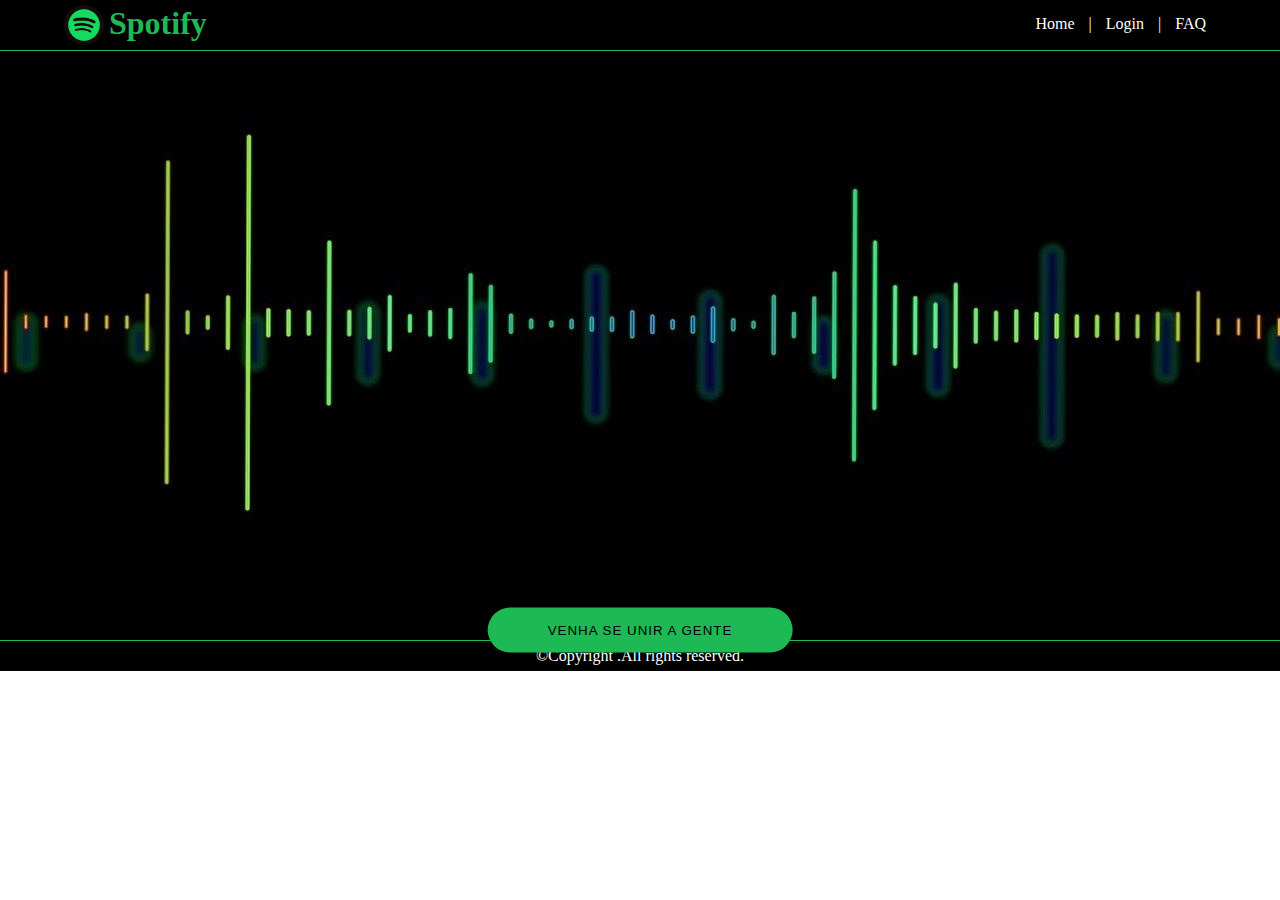
<file: projeto_spotify/index.html>
<!DOCTYPE html>
<html lang="pt-br">
<head>
    <meta charset="UTF-8">
    <meta name="viewport" >
    <title>Bem vindo ao spotify</title>
    <link rel="stylesheet" type="text/css" href="index.css"/>
</head>
<body>

    <header>

        <div id="logo">
            <img id="logo-foto" src="imagens-utilizadas/spotify-logo.png"/>
            <h1>Spotify</h1>
        </div>

        <div id="menu">
            <a class="elementoMenu" href="index.html">Home</a> |
            <a class="elementoMenu" href="login.html">Login</a> |
            <a class="elementoMenu" href="faq.html">FAQ</a>
        </div>
    </header>

    <div id="conteudo-principal">
        <img id="imagem-central" src="imagens-utilizadas/imagem_projeto_spotify.jpg"/>
        <button id="botao-imagem">venha se unir a gente</button>
    </div>


    <footer>
        <div>©Copyright .All rights reserved.</div>
    </footer>
    
</body>
</html>
</file>
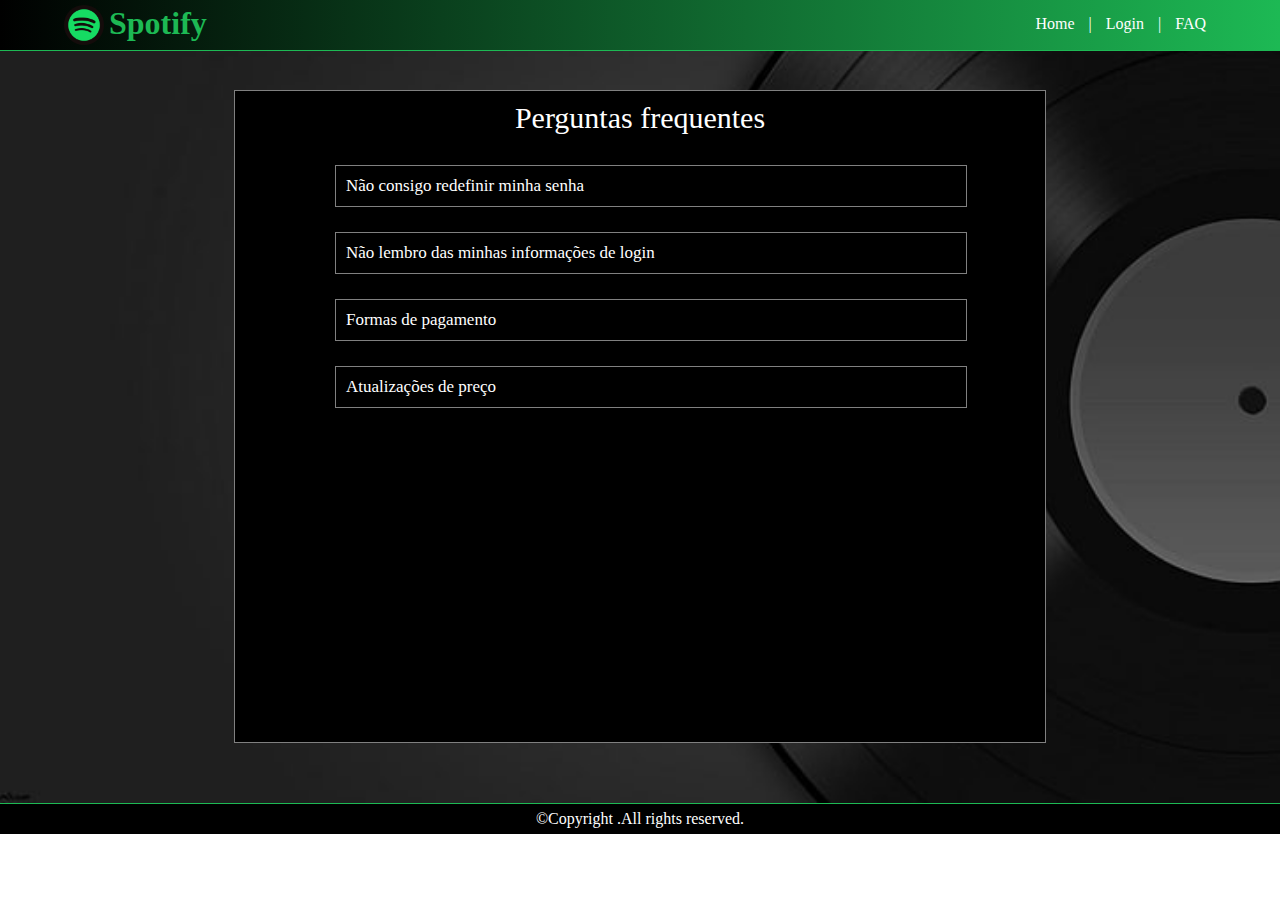
<file: projeto_spotify/faq.html>
<!DOCTYPE html>
<html lang="pt-br">
<head>
    <meta charset="UTF-8">
    <meta name="viewport" content="width=device-width, initial-scale=1.0">
    <title>Bem vindo a FAQ</title>
    <link rel="stylesheet" type="text/css" href="faq.css"/>
</head>

<body>
    <header>

        <div id="logo">
            <img id="logo-foto" src="imagens-utilizadas/spotify-logo.png"/>
            <h1>Spotify</h1>
        </div>

        <div id="menu">
            <a class="elementoMenu" href="index.html">Home</a> |
            <a class="elementoMenu" href="login.html">Login</a> |
            <a class="elementoMenu" href="faq.html">FAQ</a>
        </div>
    </header>

 
<div id="conteudo-principal">
    <div id="container">
        <p>Perguntas frequentes</p>
        <a class="pergunta">Não consigo redefinir minha senha</a>
        <a class="pergunta">Não lembro das minhas informações de login</a>
        <a class="pergunta">Formas de pagamento</a>
        <a class="pergunta">Atualizações de preço</a>
    </div>

</div>

    <footer>
        <div>©Copyright .All rights reserved.</div>
    </footer>
</body>
</html>
</file>
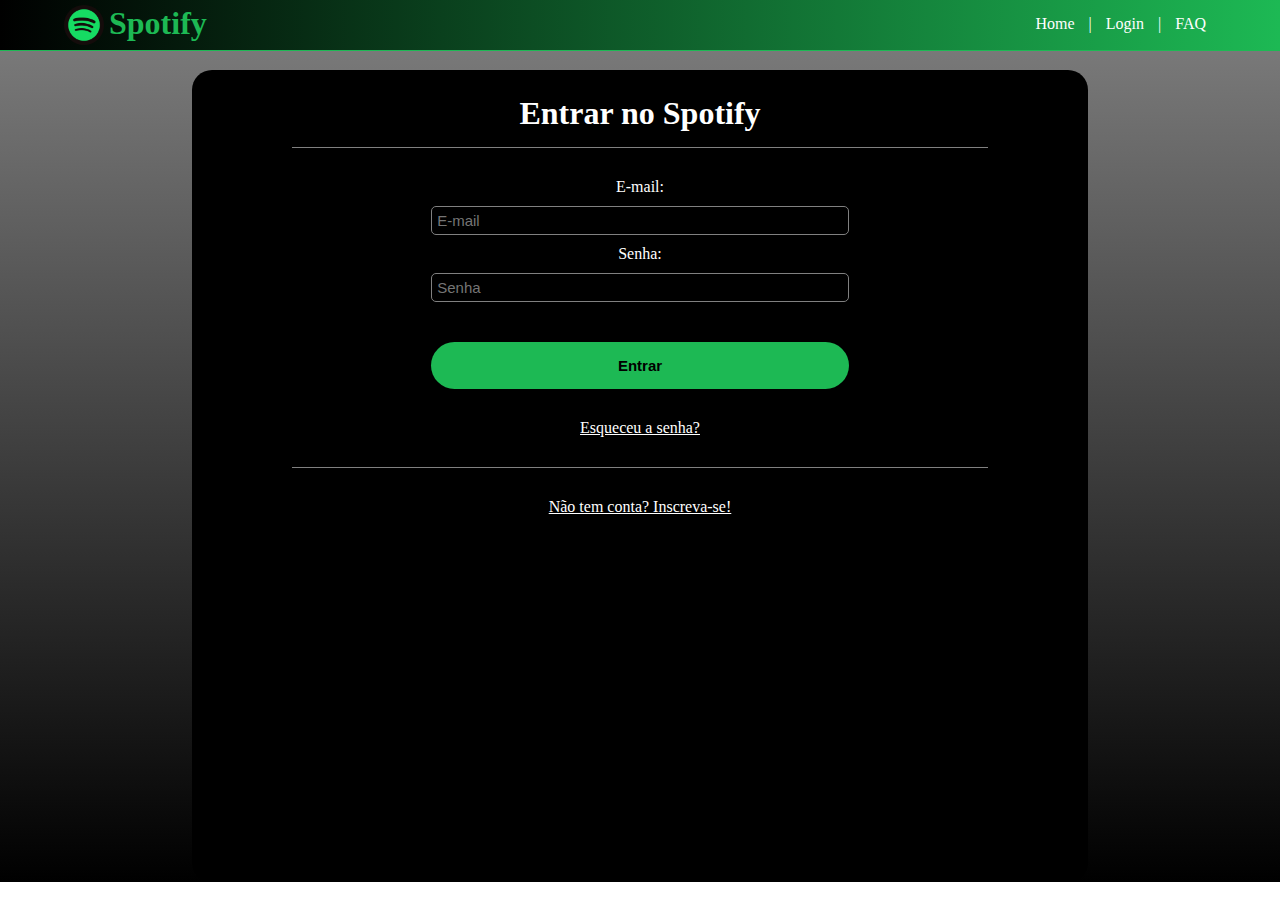
<file: projeto_spotify/login.html>
<!DOCTYPE html>
<html lang="pt-br">
<head>
    <meta charset="UTF-8">
    <meta name="viewport" content="width=device-width, initial-scale=1.0">
    <title>Bem vindo</title>
    <link rel="stylesheet" type="text/css" href="login.css"/>
</head>
<body>
    <header>

        <div id="logo">
            <img id="logo-foto" src="imagens-utilizadas/spotify-logo.png"/>
            <h1>Spotify</h1>
        </div>

        <div id="menu">
            <a class="elementoMenu" href="index.html">Home</a> |
            <a class="elementoMenu" href="login.html">Login</a> |
            <a class="elementoMenu" href="faq.html">FAQ</a>
        </div>
    </header>

    <div id="conteudo-principal">
        <div id="container">
            <h1 id="texto-container">Entrar no Spotify</h1>
            <a class="label">E-mail:</a>
            <input placeholder="E-mail" class="textBox" type="email">
            <a class="label">Senha:</a>
            <input class="textBox" placeholder="Senha" type="password">
            <button>Entrar</button>
            <a id="esqueceu-senha">Esqueceu a senha?</a>
            <a id="registre-se">Não tem conta? Inscreva-se!</a>
        </div>
    </div>
</body>
</html>
</file>
<file: projeto_spotify/index.css>
*{
    margin: 0;
    padding: 0;
}

header{
    background: black;
    height: 50px;
    position: fixed;
    width: 100%;
    border-bottom: #1db954 1px solid;
    
    
}

#logo{
    color: #1db954;
    margin-top: 5px;
    float: left;
    margin-left: 5%;
    display: flex;
}


#logo-foto{
    border-radius: 80%;
    width: 40px;
    margin-right: 5px;
}

#menu{
    margin-top: 15px;
    color: white;
    float: right;
    margin-right: 5%;
}

.elementoMenu{
    margin: 0px 10px;
    cursor: pointer;
    text-decoration: none;
    color: white;
}

.elementoMenu:hover{
    transition: 0.5s;
    color: #1db954;
}

#conteudo-principal{
    margin-bottom: -4px;
}

#imagem-central{
    width: 100%;
}

#botao-imagem{
    position: absolute;
    top: 70%;
    left: 50%;
    transform: translate(-50%, -50%);
    border: none;
    cursor: pointer;
    color: black;
    background: #1db954;
    padding: 15px 60px;
    text-transform: uppercase;
    border-radius: 30px;
    letter-spacing: 1px;
    
}

footer{
    color: white;
    background: black;
    height: 30px;
    border-top: #1db954 solid 1px;
    
    justify-content: center;
    display: flex;
    align-items: center;
}
</file>
<file: projeto_spotify/faq.css>
*{
    margin: 0;
    padding: 0;
    
}

header{
    background: linear-gradient(to right,black,#1db954);
    height: 50px;
    position: fixed;
    width: 100%;
    border-bottom: #1db954 1px solid;
    
}

#logo{
    color: #1db954;
    margin-top: 5px;
    float: left;
    margin-left: 5%;
    display: flex;
}


#logo-foto{
    border-radius: 80%;
    width: 40px;
    margin-right: 5px;
}

#menu{
    margin-top: 15px;
    color: white;
    float: right;
    margin-right: 5%;
}

.elementoMenu{
    margin: 0px 10px;
    cursor: pointer;
    text-decoration: none;
    color: white;
}

.elementoMenu:hover{
    transition: 0.5s;
    color: black;
}

#conteudo-principal{
    padding: 60px;
    background: url("./imagens-utilizadas/music-vinyl-simple-background-minimalism-wallpaper-preview.jpg") no-repeat center center;
    display: flex;
    flex-direction: column;
    align-items: center;
    box-sizing: border-box;
    background-size: cover;
}

#container{
   box-sizing: border-box;
   margin-top: 30px;
   width: 70%;
   border: gray 1px solid;
   color: white;
   padding:10px 100px 0 100px;
   height: 72.5vh;
   display: flex;
   flex-direction: column;
   background-color: black;
}

#container p{
    font-size: 30px;
    margin-bottom: 30px;
    text-align: center;
}

.pergunta{
    width: 100%;
    border: 1px solid gray;
    margin-bottom: 25px;
    font-size: 17px;
    padding: 10px;
}

footer{
    color: white;
    background: black;
    height: 30px;
    border-top: #1db954 solid 1px;
    justify-content: center;
    display: flex;
    align-items: center;
}
</file>
<file: projeto_spotify/login.css>
*{
    margin: 0;
    padding: 0;
    
}

header{
    background: linear-gradient(to right,black,#1db954);
    height: 50px;
    position: fixed;
    width: 100%;
    border-bottom: #1db954 1px solid;
    
}

#logo{
    color: #1db954;
    margin-top: 5px;
    float: left;
    margin-left: 5%;
    display: flex;
}


#logo-foto{
    border-radius: 80%;
    width: 40px;
    margin-right: 5px;
}

#menu{
    margin-top: 15px;
    color: white;
    float: right;
    margin-right: 5%;
}

.elementoMenu{
    margin: 0px 10px;
    cursor: pointer;
    text-decoration: none;
    color: white;
}

.elementoMenu:hover{
    transition: 0.5s;
    color: black;
}

#conteudo-principal{
    padding-top: 50px;
    margin: 0 auto;
    background: linear-gradient(gray,black);
    display: flex;
    flex-direction: column;
    align-items: center;
    height: 92.4vh;
}

#container{
    margin-top: 20px;
    background-color: black;
    color: white;
    border-radius: 20px;
    padding: 10px 100px 0 100px;
    display: flex;
    flex-direction: column;
    align-items: center;
    width: 70%;
    height: 92.4vh;
    box-sizing: border-box;
}

#texto-container{
    width: 100%;
    border-bottom: gray 1px solid;
    margin-bottom:30px;
    text-align: center;
    padding: 15px 0;
}



.textBox{
    box-sizing: border-box;
    background-color: black;
    border: 1px solid gray;
    font-size: 15px;
    padding: 5px;
    border-radius: 5px;
    margin: 10px;
    width: 60%;
    color: white;
}

button{
    box-sizing: border-box;
    width: 60%;
    color: black;
    background-color: #1db954;
    padding: 15px;
    border-radius: 30px;
    font-weight: bold;
    font-size: 15px;
    border: none;
    margin: 30px 0;
    cursor: pointer;

}

button:hover{
    color: #1db954;
    background-color: black;
    border:1px solid #1db954;
    box-sizing: border-box;
    padding: 14px;
}

#esqueceu-senha{
    text-decoration: underline;
    cursor: pointer;
    border-bottom: solid 1px gray;
    padding-bottom: 30px;
    width: 100%;
    text-align: center;
}

#esqueceu-senha:hover{
    transition: 0.5s;
    color: #1db954;
}

#registre-se{
    text-decoration: underline;
    cursor: pointer;
    width: 100%;
    text-align: center;
    margin-top: 30px;
}

#registre-se:hover{
    transition: 0.5s;
    color: #1db954;
}
</file>
